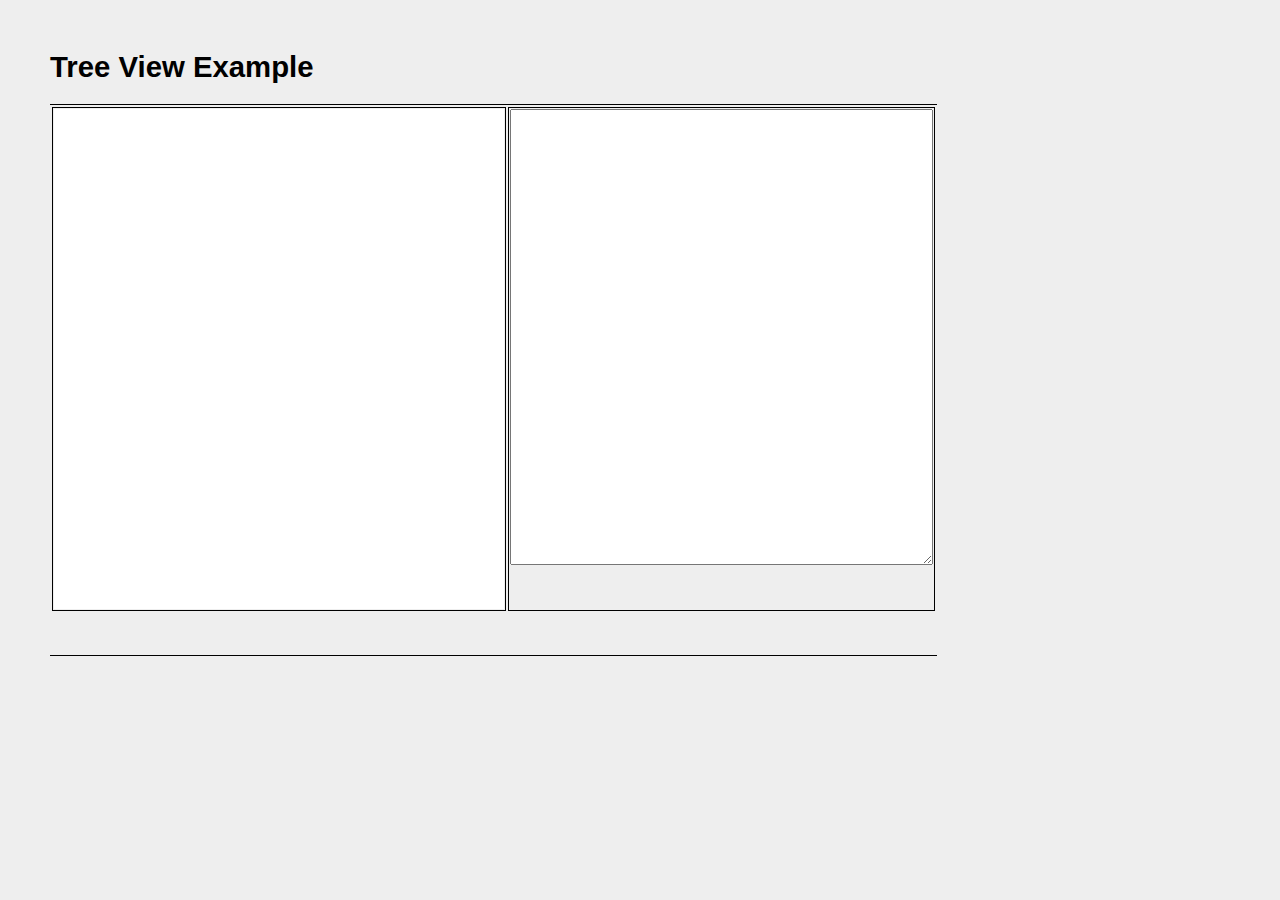
<file: index.html>
<!DOCTYPE html>
<html>
<head>
<meta http-equiv="Content-Type" content="text/html; charset=utf=8">

<title> Tree Test Static </title>
<link rel = "stylesheet" type = "text/css" href = "./style.css">
<script language = "JavaScript" type = "text/javascript" src = "jquery-1.7.2.js"></script>
<script language = "JavaScript" type = "text/javascript" src = "jquery.tmpl.js"></script>
<script language = "JavaScript" type = "text/javascript" src = "treeControl.js"></script>
<!--
//-->

<body>
<h1>Tree View Example</h1>

<div style = "position: absolute; display: block; max-height: 550px; height: 550px; overflow: auto; border-top: 1px solid black; border-bottom: 1px solid black;">
	<table border = "0" >
	<tr valign = "top">
		<td>
			<div id = "tree_content" style = "position: relative; display: block; overflow: auto">
			</div>
		</td>
		<td>
			<textarea id = "debug" cols = "50" rows = "30"></textarea >
		</td>
	</tr></table>
</div>

<script language = "JavaScript" type = "text/javascript">

$(function(){
try{

	var count = 0;
	var info = function(str){
		count++
		if(str !== undefined){ $('#debug').val( $('#debug').val() + count + '. ' + str + '\n' ); }
		else{ count = 0; $('#debug').html(''); }
		$('#debug')[0].scrollTop = $('#debug')[0].scrollHeight;
	};
	info();
	
	$('#tree_content').treeControl( {
		  saveState : true
		, info		: info
		, root		: 'top'
		, control	: { text : ['[ + ]', '[ &ndash; ]'], cls : 'open' }
		, handlers	: {
			  select	: function( leaf ){
				info('Tree leaf selected : ' + leaf.obj.name );
			}
			, blur		: function( currentLeaf , result ){
				info('Tree leaf blurs : ' + currentLeaf.obj.name );
				result();
			}
			, control	: function( leaf ){
				try{
					info( 'Control Event Fired on ' + leaf.obj.name + ', leaf received open status ' + leaf.obj.open + '.' );
				}catch(e){ alert(e); }
			}
		}
		, ws		: function( val , cb ) {
			try{
				var fnCb = ( function( cb ){
					return function( data ){
						window.setTimeout( function(){ cb( data ); }, 1000 );
					};
				} )( cb );
				if( val == '/top' ){
					fnCb( '[{"name":"Parent1","folder":true}, {"name":"Parent2"}, {"name":"Parent3","folder":true,"open":true}, {"name":"Parent4"}, {"name":"Parent5"}]' );
				}

				if( val == '/top/Parent1' ){
					fnCb( '[{"name":"Child1"}, {"name":"Child2"}, {"name":"Child3","folder":true}]' );
				}

				if( val == '/top/Parent3' ){
					fnCb( '[{"name":"p3Child1"}, {"name":"p3Child2"}, {"name":"p3Child3","folder":true,"open":true}, {"name":"p3Child4"}, {"name":"p3Child5","folder":true,"open":true}]' );
				}

				if( val == '/top/Parent3/p3Child3' ){
					fnCb( '[{"name":"p3c3NChild1"}, {"name":"p3c3NChild2"}, {"name":"p3c3NChild3"}, {"name":"p3c3NChild4"}, {"name":"p3c3NChild5"}, {"name":"p3c3NChild6"}, {"name":"p3c3NChild7"}, {"name":"p3c3NChild8"}, {"name":"p3c3NChild9"}, {"name":"p3c3NChild10"}, {"name":"p3c3NChild11"}]' );
				}

				if( val == '/top/Parent3/p3Child5' ){
					fnCb( '[{"name":"p3c5NChild1"}, {"name":"p3c5NChild2"}]' );
				}

				if( val == '/top/Parent1/Child3' ){
					fnCb( '[{"name":"NChild1"}, {"name":"NChild2"}, {"name":"NChild3"}, {"name":"NChild4"}, {"name":"NChild5"}, {"name":"NChild6"}, {"name":"NChild7"}, {"name":"NChild8"}, {"name":"NChild9"}, {"name":"NChild10"}, {"name":"NChild11"}, {"name":"NChild12"}, {"name":"NChild13"}, {"name":"NChild14"}, {"name":"NChild15"}]' );
				}
				
			}catch(e){ alert(e); }
		}
		, init		: [ 1000 ,  function( treeControl ){ }  ]  // here is ability to set 'delay' and 'calback' to init
	} ); //.hide().fadeIn( 1000 );
		

}catch(e){ alert(e); }
});
</script>
</body>
</html>
</file>
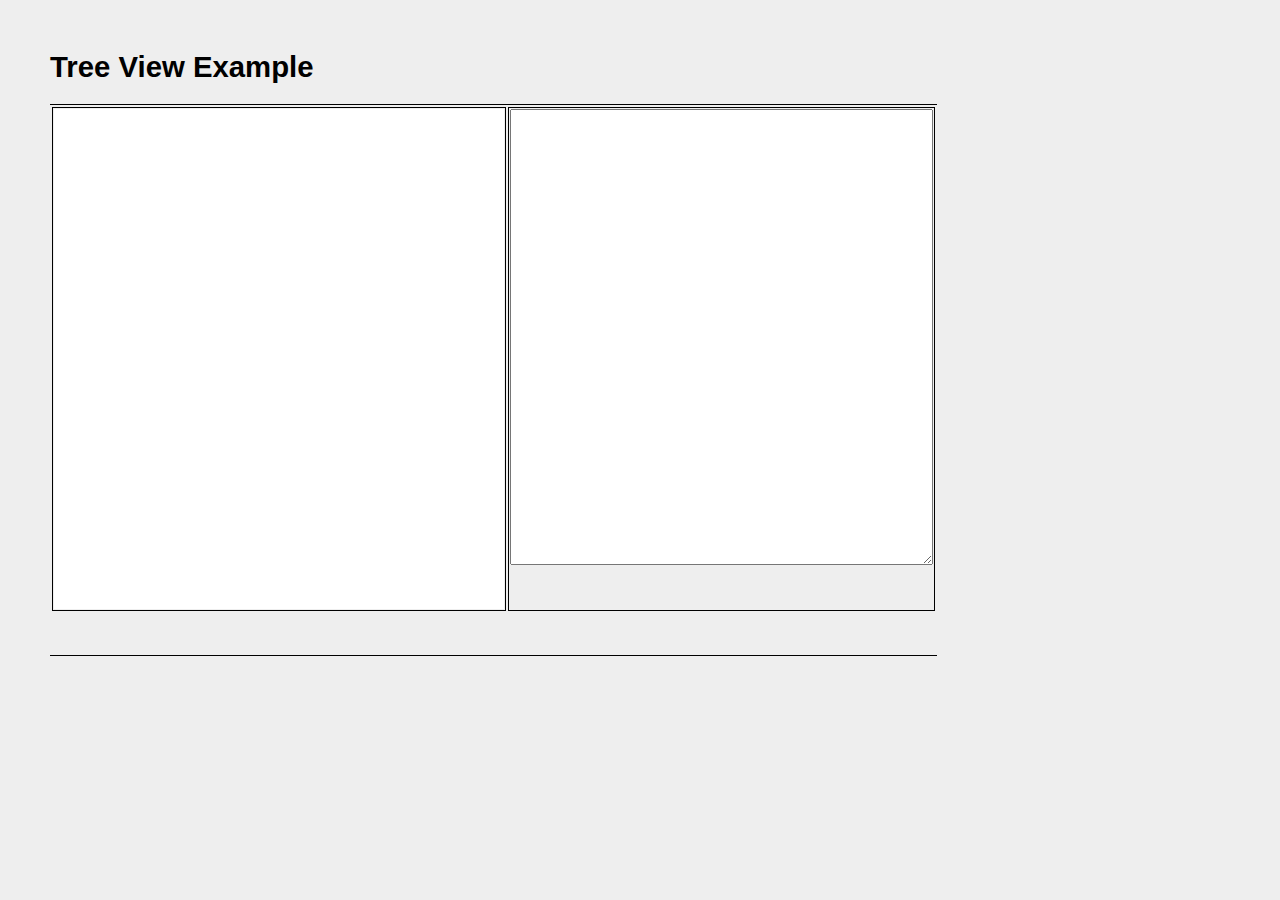
<file: standalone.html>
<!DOCTYPE html>
<html>
<head>
<meta http-equiv="Content-Type" content="text/html; charset=utf=8">

<title> Tree Test Dynamic (with PHP) </title>
<link rel = "stylesheet" type = "text/css" href = "./style.css">
<script language = "JavaScript" type = "text/javascript" src = "./jquery-1.7.2.js"></script>
<script language = "JavaScript" type = "text/javascript" src = "./jquery.tmpl.js"></script>
<script language = "JavaScript" type = "text/javascript" src = "./jquery.cookie.js"></script>
<script language = "JavaScript" type = "text/javascript" src = "./treeControl.js"></script>
<!--
//-->

<body>
<h1>Tree View Example</h1>

<div style = "position: absolute; display: block; max-height: 550px; height: 550px; overflow: auto; border-top: 1px solid black; border-bottom: 1px solid black;">
	<table border = "0" >
	<tr valign = "top">
		<td>
			<div id = "tree_content" style = "position: relative; display: block; overflow: auto">
			</div>
		</td>
		<td>
			<textarea id = "debug" cols = "50" rows = "30"></textarea >
		</td>
	</tr></table>
</div>

<script language = "JavaScript" type = "text/javascript">

$(function(){
try{

	var count = 0;
	var info = function(str){
		count++
		if(str !== undefined){ $('#debug').val( $('#debug').val() + count + '. ' + str + '\n' ); }
		else{ count = 0; $('#debug').html(''); }
		$('#debug')[0].scrollTop = $('#debug')[0].scrollHeight;
	};
	info();

	
	$('#tree_content').treeControl( {
		  saveState : true
		, info		: info
		, root		: 'top'
		, control	: { text : ['[ + ]', '[ &ndash; ]'], cls : 'open' }
		, handlers	: {
			  select	: function( leaf ){
				info('Tree leaf selected : ' + leaf.obj.name );
			}
			, blur		: function( currentLeaf , result ){
				info('Tree leaf blurs : ' + currentLeaf.obj.name );
				result();
			}
			, control	: function( leaf ){
				try{
					info( 'Control Event Fired on ' + leaf.obj.name + ', leaf received open status ' + leaf.obj.open + '.' );
				}catch(e){ alert(e); }
			}
		}
		, ws		: function( val , cb ) {
			try{
				var val = ( typeof( val ) == 'string' ) ? { 'leaf' : val , action : 'get' } : ( ( typeof( val ) == 'object' ) ? val : false );
				if( val ){
					$.ajax( {
						  type: "POST"
						, async: true
						, data : val
						, dataType : 'text'
						, url: './tree.php'
						, success: function( data ){ if( data !== ''){ cb( data ); } }
						, error: function(data){ alert(data); }
					} ) ;
				}
			}catch(e){ alert(e); }
		}
		, init		: [ 1000 ,  function( treeControl ){ }  ]  // here is ability to set 'delay' and 'calback' to init
	} ); //.hide().fadeIn( 1000 );
		

}catch(e){ alert(e); }
});
</script>
</body>
</html>
</file>
<file: style.css>
body {
	background : #eee;
	font-family: Tahoma, Verdana, Arial;
	font-size: 11pt;
	margin: 50px;
}
#tree_content {
	width: 450px;
	max-height: 500px;
	height: 500px;
	overflow: auto;
	background-color: white;
}
td {
	border: 1px solid black;
}

ul.custom-tree-root li{
	list-style-type: none;
	display: block;
}
ul.custom-tree-root li span.control{
	cursor: pointer;
	margin: 0px 7px 0px 3px;
	padding: 0px 1px 0px 1px;
}
ul.custom-tree-root li span.heading{
	cursor: pointer;
}
ul.custom-tree-root li span.selected{
	background: #C0C0C0;
	padding: 0px 1px 0px 3px;
}
ul.custom-tree-root li span.hover, ul.custom-tree-root li span.selected.hover{
	background: #ECECEC;
	padding: 0px 1px 0px 3px;
}
.custom-tree-root ul.custom-tree-root li span.heading.loader{
    padding: 0px 1px 0px 28px;
	background-image: url("loader-slider.gif");
    background-repeat: no-repeat;
}
.preloader{
	background-image: url("loader-circle.gif");
    background-repeat: no-repeat;
}
.docu li{
	margin: 5px 0px 20px 0px;
}
</file>
